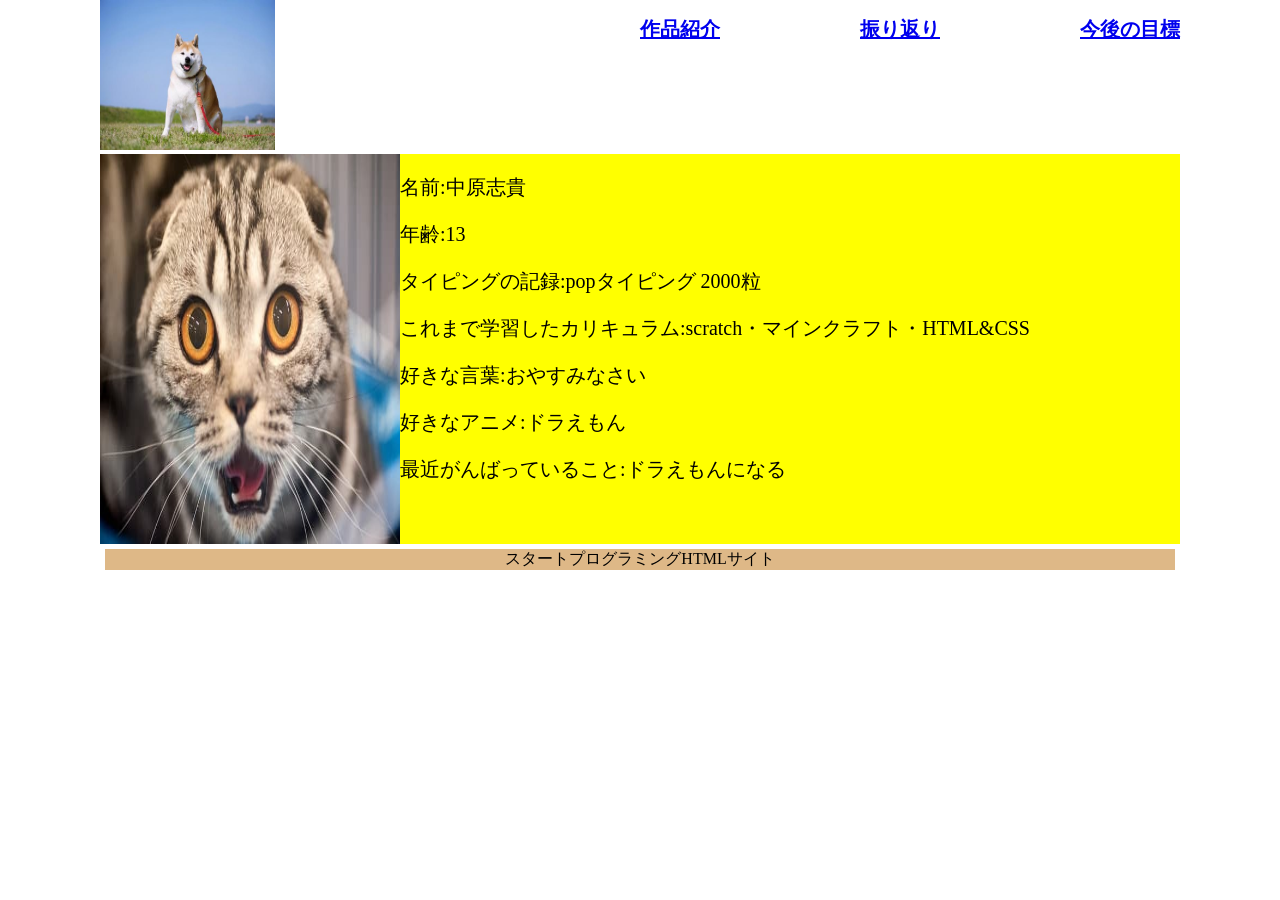
<file: index.html>
<!DOCTYPE html>
<html lang="en">
<head>
    <meta charset="UTF-8">
    <meta name="viewport" content="width=device-width, initial-scale=1.0">
    <title>Document</title>
    <link rel="stylesheet" href="stduy.css">
</head>
<body>
    <header>
        <div class="inu">
        <a href="index.html"><img src="dog.jpg" alt="イヌ" width="175" height="150"></a>
        </div>
        <div class="kumati">
            <ul>
        <li><a href="stduy.html">作品紹介</a></li>
        <li><a href="introduction.html">振り返り</a></li>
        <li><a href="dream.html">今後の目標</a></li>
        </ul>
        </div>
    </header>
    <main>
        <div class="cat">
        <img src="cat.jpg" alt="猫" width="300">
        <div class="syoukai">
        <table>
        <caption></caption>
        <p>名前:中原志貴</p>
        <p>年齢:13</p>
        <p>タイピングの記録:popタイピング 2000粒</p>
        <p>これまで学習したカリキュラム:scratch・マインクラフト・HTML&CSS</p>
        <p>好きな言葉:おやすみなさい</p>
        <p>好きなアニメ:ドラえもん</p>
        <p>最近がんばっていること:ドラえもんになる</p>
        </table>
        </div>
        </div>
    </main>
    <footer>スタートプログラミングHTMLサイト</footer>
</body>
</html>
</file>
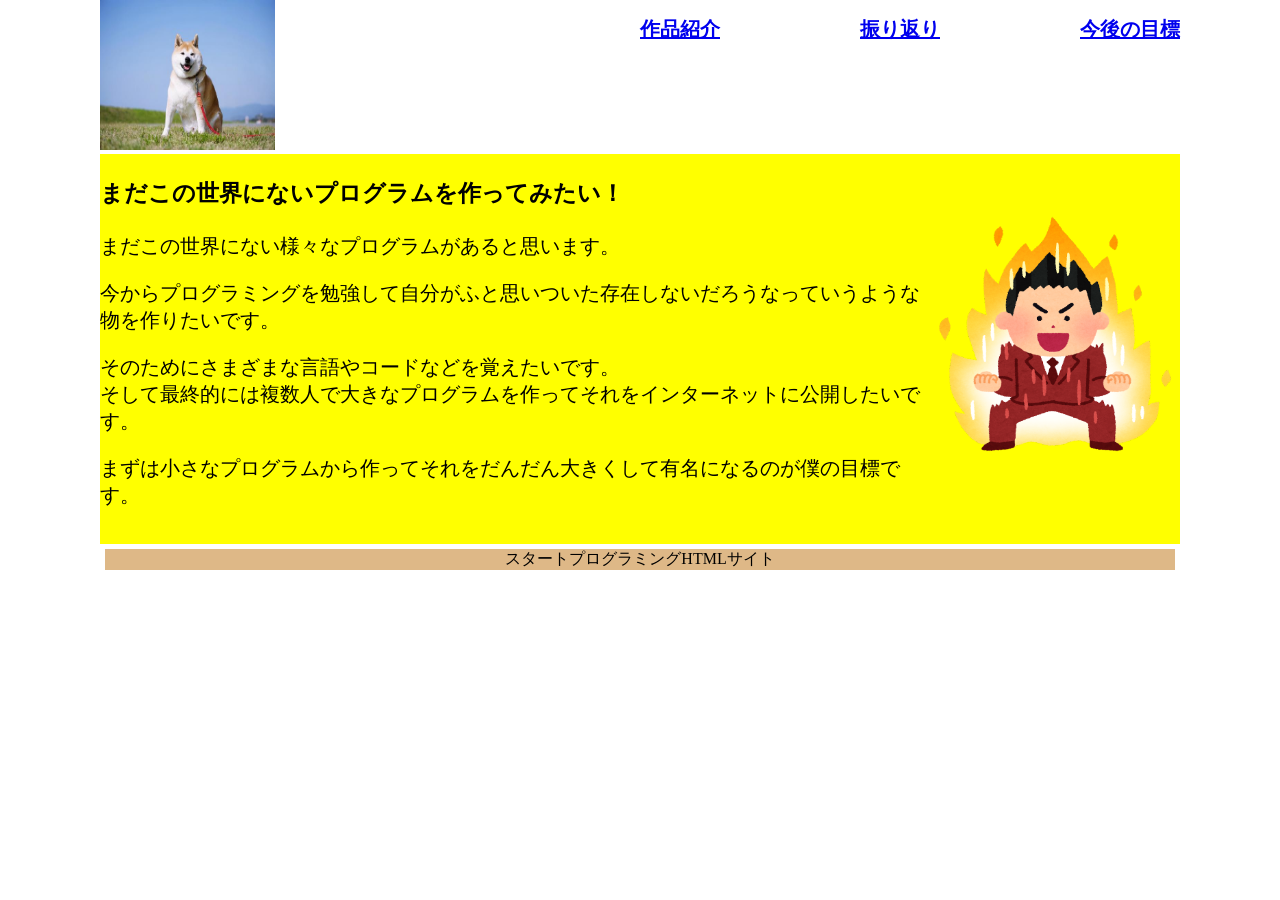
<file: dream.html>
<!DOCTYPE html>
<html lang="en">
<head>
    <meta charset="UTF-8">
    <meta name="viewport" content="width=device-width, initial-scale=1.0">
    <title>Document</title>
    <link rel="stylesheet" href="dream.css">
</head>
<body>
    <header>
        <div class="inu">
        <a href="index.html"><img src="dog.jpg" alt="イヌ" width="175" height="150"></a>
        </div>
        <div class="kumati">
        <ul>
        <li><a href="stduy.html">作品紹介</a></li>
        <li><a href="introduction.html">振り返り</a></li>
        <li><a href="dream.html">今後の目標</a></li>
        </ul>
        </div>
    </header>
    <main>
        <div class="syoukai">
            <div class="dream">
            <h3>まだこの世界にないプログラムを作ってみたい！
            </h3>
            <p>まだこの世界にない様々なプログラムがあると思います。</p>
        <p>今からプログラミングを勉強して自分がふと思いついた存在しないだろうなっていうような物を作りたいです。</p>
    <p>そのためにさまざまな言語やコードなどを覚えたいです。<br>
そして最終的には複数人で大きなプログラムを作ってそれをインターネットに公開したいです。</p>
<P>まずは小さなプログラムから作ってそれをだんだん大きくして有名になるのが僕の目標です。</P>
</div>
<div class="hito">
<img src="businessman.jpg" alt="hito">
</div>
</div>    
</main>
<footer>スタートプログラミングHTMLサイト</footer>
</body>
</html>
</file>
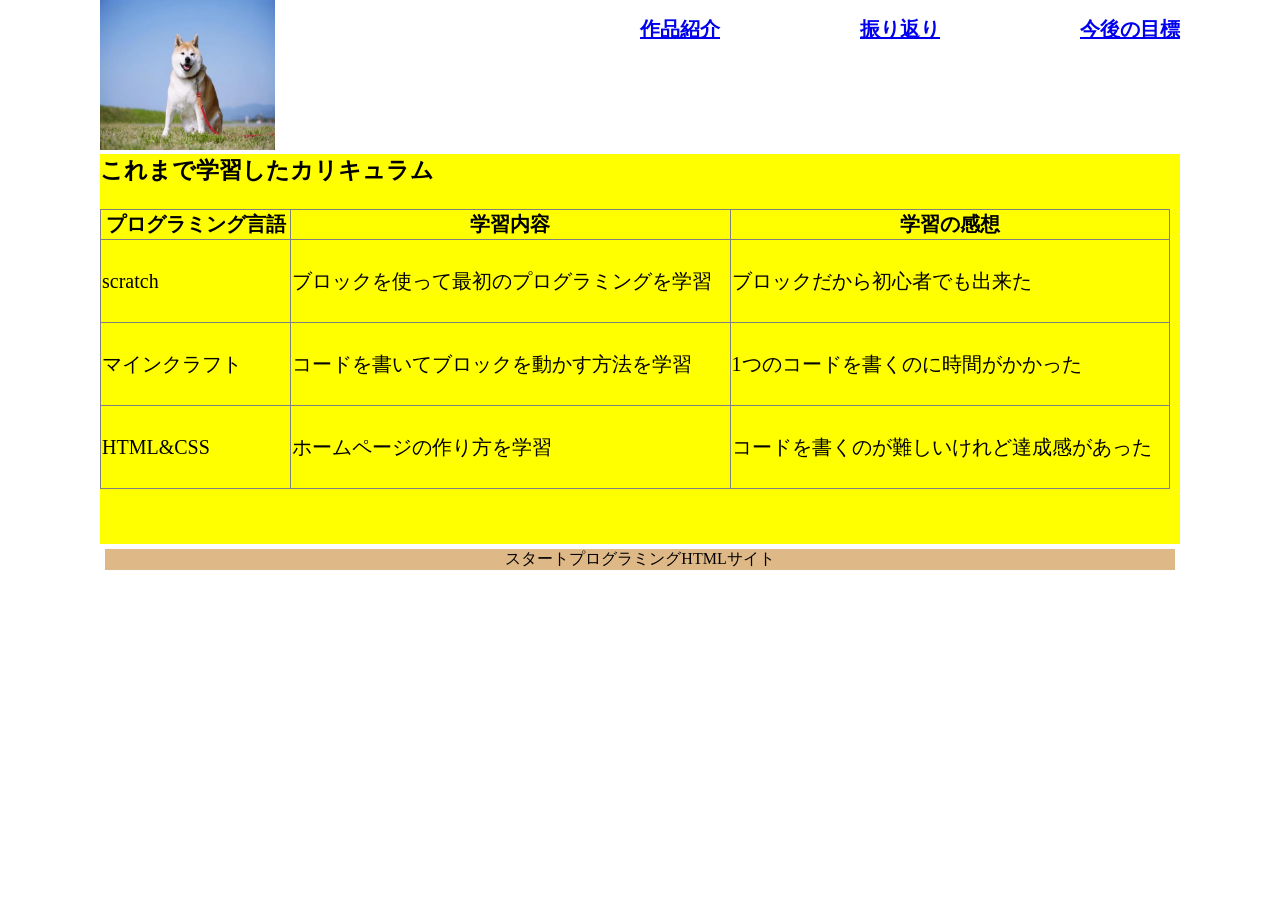
<file: introduction.html>
<!DOCTYPE html>
<html lang="en">
<head>
    <meta charset="UTF-8">
    <meta name="viewport" content="width=device-width, initial-scale=1.0">
    <title>Document</title>
    <link rel="stylesheet" href="introduction.css">
</head>
<body>
    <header>
        <div class="inu">
        <a href="index.html"><img src="dog.jpg" alt="イヌ" width="175" height="150"></a>
        </div>
        <div class="kumati">
        <ul>
        <li><a href="stduy.html">作品紹介</a></li>
        <li><a href="introduction.html">振り返り</a></li>
        <li><a href="dream.html">今後の目標</a></li>
        </ul>
        </div>
    </header>
    <main>
        <div class="syoukai">
        <table border="1" style="border-collapse: collapse;">
        <h3>これまで学習したカリキュラム</h3>
        <tr>
            <th>プログラミング言語</th>
            <th>学習内容</th>
            <th>学習の感想</th>
        </tr>
        <div class="setumei">
        <tr>
            <td>scratch</td>
            <td>ブロックを使って最初のプログラミングを学習</td>
            <td>ブロックだから初心者でも出来た
            </td>
            </div>
        </tr>
        <tr>
            <td>マインクラフト</td>
            <td>コードを書いてブロックを動かす方法を学習</td>
            <td>1つのコードを書くのに時間がかかった</td>
        </tr>
        <tr>
        <td>HTML&CSS</td>
        <td>ホームページの作り方を学習</td>
        <td>コードを書くのが難しいけれど達成感があった</td>
        </tr>
        </table>
        </div>
    </main>
    <footer>スタートプログラミングHTMLサイト</footer>
</body>
</html>
</file>
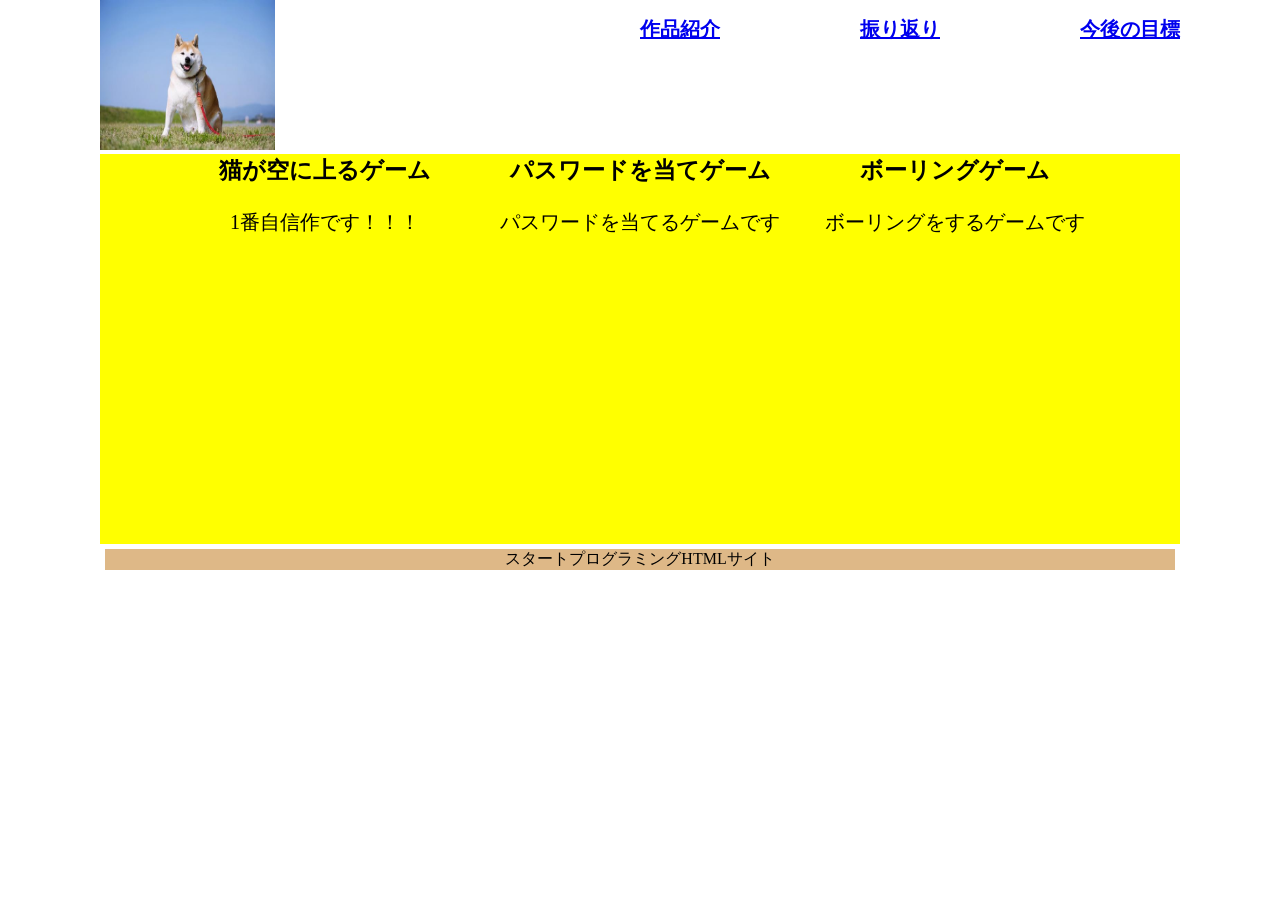
<file: stduy.html>
<!DOCTYPE html>
<html lang="en">
<head>
    <meta charset="UTF-8">
    <meta name="viewport" content="width=device-width, initial-scale=1.0">
    <title>Document</title>
    <link rel="stylesheet" href="stduy.css">
</head>
<body>
    <header>
        <div class="inu">
        <a href="index.html"><img src="dog.jpg" alt="イヌ" width="175" height="150"></a>
        </div>
        <div class="kumati">
            <ul>
        <li><a href="stduy.html">作品紹介</a></li>
        <li><a href="introduction.html">振り返り</a></li>
        <li><a href="dream.html">今後の目標</a></li>
        </ul>
        </div>
    </header>
    <main>

        <div class="syoukai">
        <table>
        <caption></caption>
        <div class="game">
        <div class="game1">
        <h3>猫が空に上るゲーム</h3>
        <p>1番自信作です！！！<br>
        <iframe src="https://scratch.mit.edu/projects/1166733128/embed" 
        allowtransparency="true" width="300" height="300" frameborder="0" scrolling="no" allowfullscreen></iframe></p>
        </div>
        <div class="game2">
        <h3>パスワードを当てゲーム</h3> 
        <p>パスワードを当てるゲームです<br>
        <iframe src="https://scratch.mit.edu/projects/1201951592/embed" 
        allowtransparency="true" width="300" height="300" frameborder="0" scrolling="no" allowfullscreen></iframe></p>
        </div>
        <div class="game3">
        <h3>ボーリングゲーム</h3>
        <p>ボーリングをするゲームです<br>
        <iframe src="https://scratch.mit.edu/projects/1163796931/embed" 
        allowtransparency="true" width="300" height="300" frameborder="0" scrolling="no" allowfullscreen></iframe></p>
        </div>
        </div>
        </table>
        </div>
    </main>
    <footer>スタートプログラミングHTMLサイト</footer>
</body>
</html>
</file>
<file: stduy.css>
header li:hover{
    opacity: 0.5;
}
header {
    display: flex;
    justify-content: space-between;
}
header ul{
    width: 540px;
    display: flex;
    justify-content: space-between;
    padding: 0;
}
body {
    width: 1080px;
    margin: 0 auto;
}
header li{
    list-style: none;
    font-size: 20px;
    font-weight: bold;
}
.cat {
    display: flex;
}
.syoukai {
    background-color: yellow;
    font-size: 20px;
    width: 1070px;
}

footer {
    text-align: center;
    background-color: burlywood;
    margin: 5px;
}
.game {
    display: flex;
    text-align: center;
    margin-left: 75px;
}
.game1{
    margin-right: 15px;
}
.game3 {
    margin-left: 15px;
}
main {
    height: 390px;
    width: 1080px;
}
.syoukai {
    height: 390px;
    width: 1080px;
}
h3 {
    margin-top: 0px;
}
</file>
<file: dream.css>
header li:hover{
    opacity: 0.5;
}
header {
    display: flex;
    justify-content: space-between;
}
header ul{
    width: 540px;
    display: flex;
    justify-content: space-between;
    padding: 0;
}
body {
    width: 1080px;
    margin: 0 auto;
}
header li{
    list-style: none;
    font-size: 20px;
    font-weight: bold;
}
footer {
    text-align: center;
    background-color: burlywood;
    margin: 5px;
}
.syoukai {
    background-color: yellow;
    font-size: 20px;
    width: 1070px;
    margin: auto ;
}
.hito img {
height: 250px;
width: 250px;
margin-top: 55px;
}

.syoukai  {
    display: flex;
}
main {
    height: 390px;
    width: 1080px;
}
.syoukai {
    height: 390px;
    width: 1080px;
}
</file>
<file: introduction.css>
header li:hover{
    opacity: 0.5;
}
header {
    display: flex;
    justify-content: space-between;
}
header ul{
    width: 540px;
    display: flex;
    justify-content: space-between;
    padding: 0;
}
body {
    width: 1080px;
    margin: 0 auto;
}
header li{
    list-style: none;
    font-size: 20px;
    font-weight: bold;
}
footer {
    text-align: center;
    background-color: burlywood;
    margin: 5px;
}
.syoukai {
    background-color: yellow;
    font-size: 20px;
    width: 1070px;
    margin: auto ;
}
.syoukai table td{
    height: 80px;
}
.syoukai table{
    width: 1070px;
}
main {
    height: 390px;
    width: 1080px;
}
.syoukai {
    height: 390px;
    width: 1080px;
}
h3 {
    margin-top: 0px;
}
</file>
